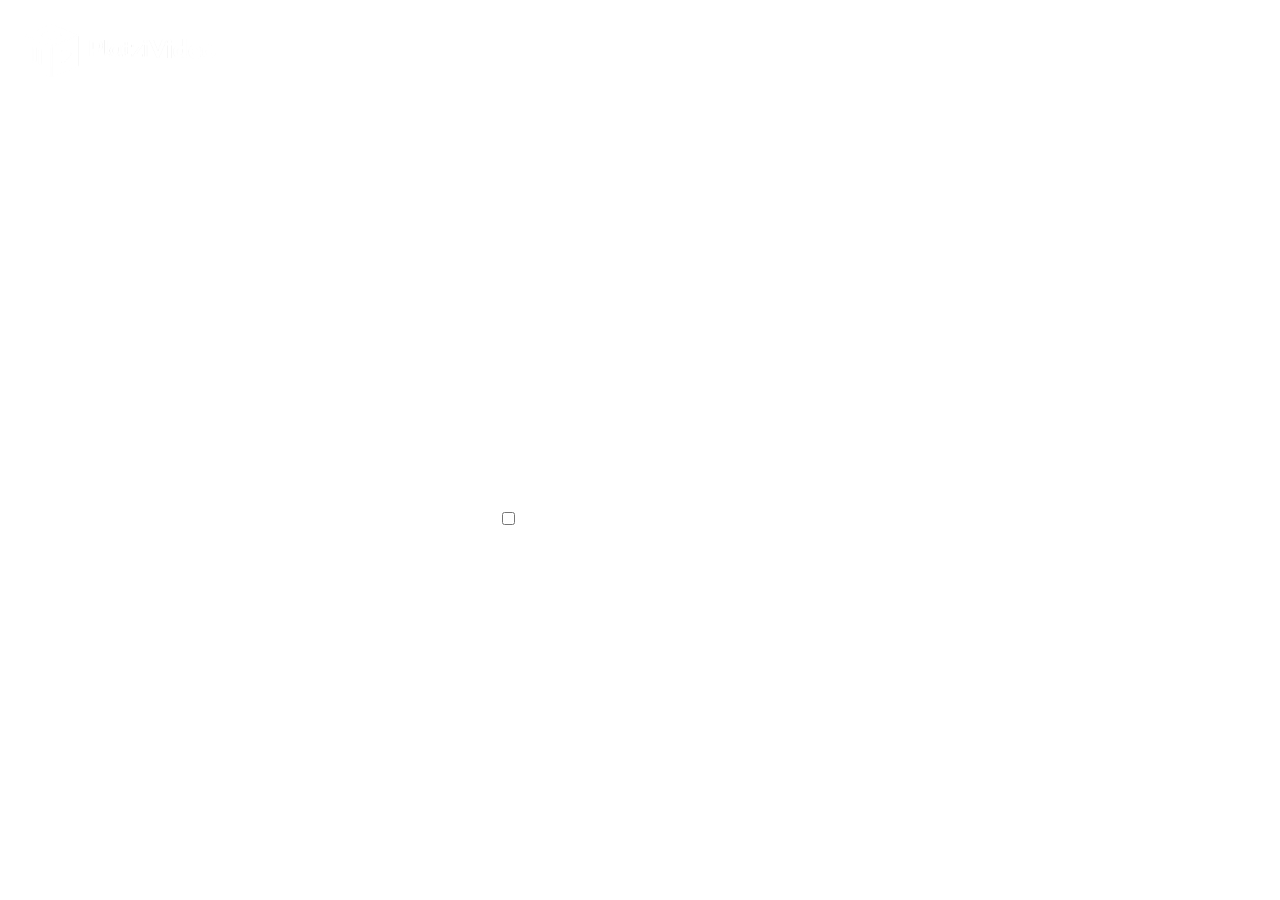
<file: login.html>
<!DOCTYPE html>
<html lang="es">
<head>
    <meta charset="UTF-8">
    <meta http-equiv="X-UA-Compatible" content="IE=edge">
    <meta name="viewport" content="width=device-width, initial-scale=1.0">
    <title>Platzi video | Login</title>
    <link rel="stylesheet" href="./css/style.css">
    <link rel="stylesheet" href="./css/login.css">
    <link href="https://fonts.googleapis.com/css?family=Muli&display=swap" rel="stylesheet"> 

</head>
<body class="body-login">
    
    <header>
        <figure class="header-container-logo">
            <a href="./index.html"><img class="header__logo" src="./assets/logo-platzi-video-BW2.png" alt=""></a>
        </figure>
    </header>

    <section class="login">
        <section class="login-container">
            <h2>Inicia sesión</h2>
            <form class="login__container--form">
                <input class="input" placeholder="Correo" type="text">
                <input class="input" placeholder="Contraseña" type="password">
                <button class="button">Iniciar sesión</button>
                <div class="login__container--remember-me">
                    <label>
                        <input style="margin-right: 5px;" type="checkbox" id="cbox1" value="checkbox" >Recuerdame
                    </label>
                    <a href="/">Olvide mi contraseña</a>
                </div>
            </form>
            <section class="login__container--social-media">
                <span>
                    <!-- <img src="https://icon-library.com/images/google-g-icon/google-g-icon-9.jpg" alt="Google"> -->
                    Inicia sesión con <a href=""> Google</a>
                </span>
                <span class="twitter">
                    <!-- <img src="https://secureservercdn.net/192.169.221.188/7d7.5b1.myftpupload.com/wp-content/uploads/2014/10/Twitter_logo_white.png?time=1597441252" alt="Twitter"> -->
                    Inicia sesión con <a href=""> Twitter</a>
                </span>
            </section>
            <p class="login__container--register">No tienes ninguna cuenta <a href="./signIn.html">Registrate</a> </p>
        </section>
    </section>

    <footer class="footer">
        <a href="">Terminos de uso</a>
        <a href="">Declaración de privacidad</a> 
        <a href="">Centro de ayuda</a>
    </footer>

</body>
</html>
</file>
<file: css/style.css>
:root {
    --blue: #521cfb;
    --purple: #834dfc;
    --purple-soft: #a07cfe;
    --green: #1cb87f;
    --yellow: #e1a42a;
}

* {
    margin: 0;
    padding: 0;
    box-sizing: border-box;
}

html {
    font-size: 62.5%;
}

body {
    margin: 0 auto;
    font-size: 1.5rem;
    font-family: 'Muli', sans-serif;
    color: white;
}

.body-index {
    /* background-color: var(--purple); */
    background-image: url("https://images.pexels.com/photos/5338522/pexels-photo-5338522.jpeg?auto=compress&cs=tinysrgb&dpr=2&h=750&w=1260");
}

header {
    display: flex;
    justify-content: space-between;
    align-items: center;
    padding: 2rem;
    width: 100%;
    height: auto;
}

img {
    width: 100%;
    height: auto;
}

a {
    text-decoration: none;
    color: white;
}

.header-container-logo {
    width: 20rem;
}

.header-nav {
    position: relative;
}

.header-nav__container-icon {
    margin-right: 1rem;
    margin-top: 1rem;
    width: 4rem;
    text-align: center;
}

.header-nav__container-menu {
    display: none;
    width: 10rem;
    position: absolute;
    list-style: none;
    text-align: right;
    left: -6rem;
}

.header-nav:hover ul,  ul:hover {
    display: block;
}

.header-menu__item {
    margin: 1rem 0;
}

.header-menu__item a:hover {
    border-bottom: 3px dotted white;
}

.my-movies {
    margin-left: 3rem;
}

.main-bar-container {
    display: flex;
    justify-content: flex-end;
    flex-direction: column;
    width: 70%;
    height: 20rem;
    position: relative;
    top: 50%;
    margin: 0 auto;
    margin-bottom: 2rem;
    text-align: center;
}

.main-bar__titile {
    font-size: 2.5rem;

}

.main-bar__input {
    width: 100%;
    height: 4rem;
    padding-left: 3rem;
    margin-top: 2rem;
    border: 2px solid white;
    color: white;
    font-family: 'Muli', sans-serif;
    background-color: rgba(73, 99, 124, 0.5);
    border-radius: 2.5rem;
    outline: none;
}

.main-bar__input::placeholder {
    color: white;
}

.main-carousel {
    width: 100%;
    position: relative;
    padding: 3rem;
    overflow-x: scroll;
    overscroll-behavior-x: contain;
    scroll-snap-type: x proximity;
}

.main-carousel::-webkit-scrollbar {
    background-color: transparent;
    height: 10px;
}

.main-carousel::-webkit-scrollbar-thumb {
    background-color: rgba(255, 255, 255, 0.5);
    border-radius: 5px;
}

.carousel__container {
    align-items: center;
    margin: 7rem 0;
    white-space: nowrap;
}

.carousel-item {
    width: 20rem;
    height: 25rem;
    position: relative;
    display: inline-block;
    margin: auto 0;
    margin-right: 1rem;
    border-radius: 2rem;
    overflow: hidden;
    cursor: pointer;
    transition: 450ms all;
    transform-origin: center left;
}

.carousel__container:hover .carousel-item {
    opacity: 0.3;
}

.carousel__container:hover .carousel-item:hover {
    transform: scale(1.5);
    opacity: 1;
}

.carousel-item:hover ~ .carousel-item{
    transform: translate3d(100px, 0, 0);
}

.carousel-item__img {
    width: 100%;
    height: 100%;
    
}

.carousel-item__details {
    width: 100%;
    height: 35%;
    position: absolute;
    right: -1rem;
    bottom: -1rem;
    padding: 10px;
    font-size: 1rem;
    background: linear-gradient(to top, rgba(0, 0, 0, 0, 0.9) 0%, rgba(0, 0, 0, 0, 0.9) 100%);
    opacity: 0;
    transition: 450ms opacity;
}

.carousel-item:hover .carousel-item__details {
    opacity: 1;
    transition: 450ms opacity;
}

.carousel-item__details div {
    width: 50%;
    height: auto;
}

.carousel-item__details img {
    width: 20%;
    height: auto;
}

.carousel-item__details img:hover{
    transform: scale(1.2);
}

.carousel-item__details p:hover{
    text-decoration: underline;
}

footer {
    display: flex;
    align-items: flex-start;
    flex-direction: column;
    justify-content: space-between;
    padding: 2rem;
    height: 10rem;
    width: 100%;
    max-width: 65rem;
    margin: 0 auto;
}

.login-container a {
    text-align: center;
}

.login-container a:hover {
    text-decoration: underline;
}

footer a:hover{
    text-decoration: underline;
}

@media (min-width: 480px) {

    footer {
        flex-direction: row;
        align-items: center;
    }

}
</file>
<file: css/login.css>
* {
    margin: 0;
    padding: 0;
    box-sizing: border-box;
}

.body-login {
    display: flex;
    justify-content: space-between;
    flex-direction: column;
    height: 100vh;
    background-image: url("https://images.pexels.com/photos/5338522/pexels-photo-5338522.jpeg?auto=compress&cs=tinysrgb&dpr=2&h=750&w=1260");
    
}

.login {
    display: flex;
    justify-content: center;
    align-items: center;
    flex-direction: column;
    height: 70vh;
}

.login-container {
    display: flex;
    justify-content: space-around;
    flex-direction: column;
    width: 90%;
    max-width: 40rem;
    height: 95%;
    padding: 6rem 3rem 4rem;
    border-radius: 4rem;
    background-color: rgba(255, 255, 255, 0.1);
    border: 2px solid white;
}

.login__container--form {
    display: flex;
    flex-direction: column;
}
.login__container--form label {
    font-size: 1.4rem;
}

.login__container--remember-me {
    display: flex;
    justify-content: space-between;
    margin-top: 1rem;
}

.login__container--remember-me label{
    display: flex;
    align-items: center;
    width: 60%;
}

.login__container--remember-me a {
    width: 40%;
    text-align: right;
    font-size: 1.4rem;
}

.login__container--remember-me a:hover {
    text-decoration: underline;
}

.login__container--social-media {
    margin-bottom: 1rem;
}

.login__container--social-media span {
    display: flex;
    align-items: center;
    min-height: 2.5rem;
    padding-left: 3rem;
    font-size: 1.4rem;
    background-image: url(../assets/icons8-google-plus-50.png);
    background-position: left;
    background-repeat: no-repeat;
    background-size: 2.5rem;
}

.login__container--social-media .twitter {
    background-image: url(../assets/icons8-twitter-50.png);
    background-size: 2rem;
}

.login__container--social-media a {
    font-weight: bold;
    margin-left: 4px;
}
.login__container--social-media a:hover {
    text-decoration: underline;
}

.login__container--register {
    font-size: 1.4rem;
    
}

.login__container--register a {
    font-weight: bold;
    font-size: 1.6rem;

}

.login__container--register a:hover {
    text-decoration: underline;
}

.input {
    height: 5rem;
    font-size: 1.6rem;
    margin-bottom: 2rem;
    padding: 0 2rem;
    color: white;
    border: none;
    border-bottom: 2px solid white;
    background-color: transparent;
    outline: none;
}

.input::placeholder {
    color: white;
}

.button {
    height: 5rem;
    color: white;
    font-size: 1.6rem;
    letter-spacing: 1px;
    border: none;
    background-color: rgba(255, 255, 255, 0.3);
    border-radius: 2.5rem;
    cursor: pointer;
}

.button:hover{
    box-shadow: 1px 1px 6px #696969;
}

footer {
    display: flex;
    align-items: flex-start;
    flex-direction: column;
    justify-content: space-between;
    padding: 2rem;
    height: 10rem;
    width: 100%;
    max-width: 65rem;
    margin: 0 auto;
}

.login-container a {
    text-align: center;
}

.login-container a:hover {
    text-decoration: underline;
}

footer a:hover{
    text-decoration: underline;
}

@media (min-width: 480px) {
    .login-container {
    padding: 6rem 6rem 4rem;
    }

    footer {
        flex-direction: row;
        align-items: center;
    }

}
</file>
